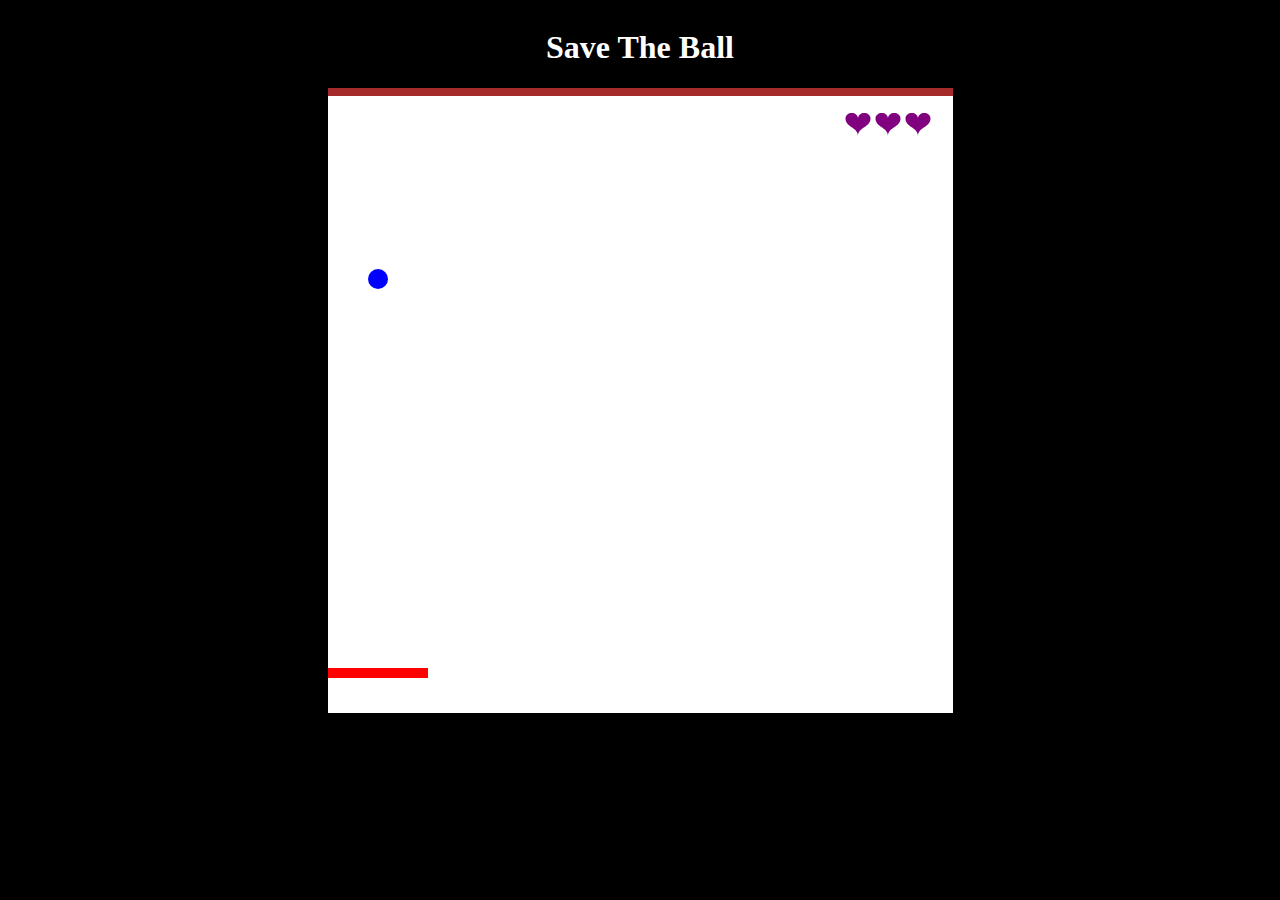
<file: index.html>
<!DOCTYPE html>
<html>
<head>
    <meta charset='utf-8'>
    <meta http-equiv='X-UA-Compatible' content='IE=edge'>
    <title>Page Title</title>
    <meta name='viewport' content='width=device-width, initial-scale=1'>
    <link rel='stylesheet' type='text/css' media='screen' href='style.css'>
    
</head>
<body>
    <h1>Save The Ball</h1>
    <canvas id="canvas" width="625" height="625"></canvas>
    <script src='game.js'></script>
</body>
</html>
</file>
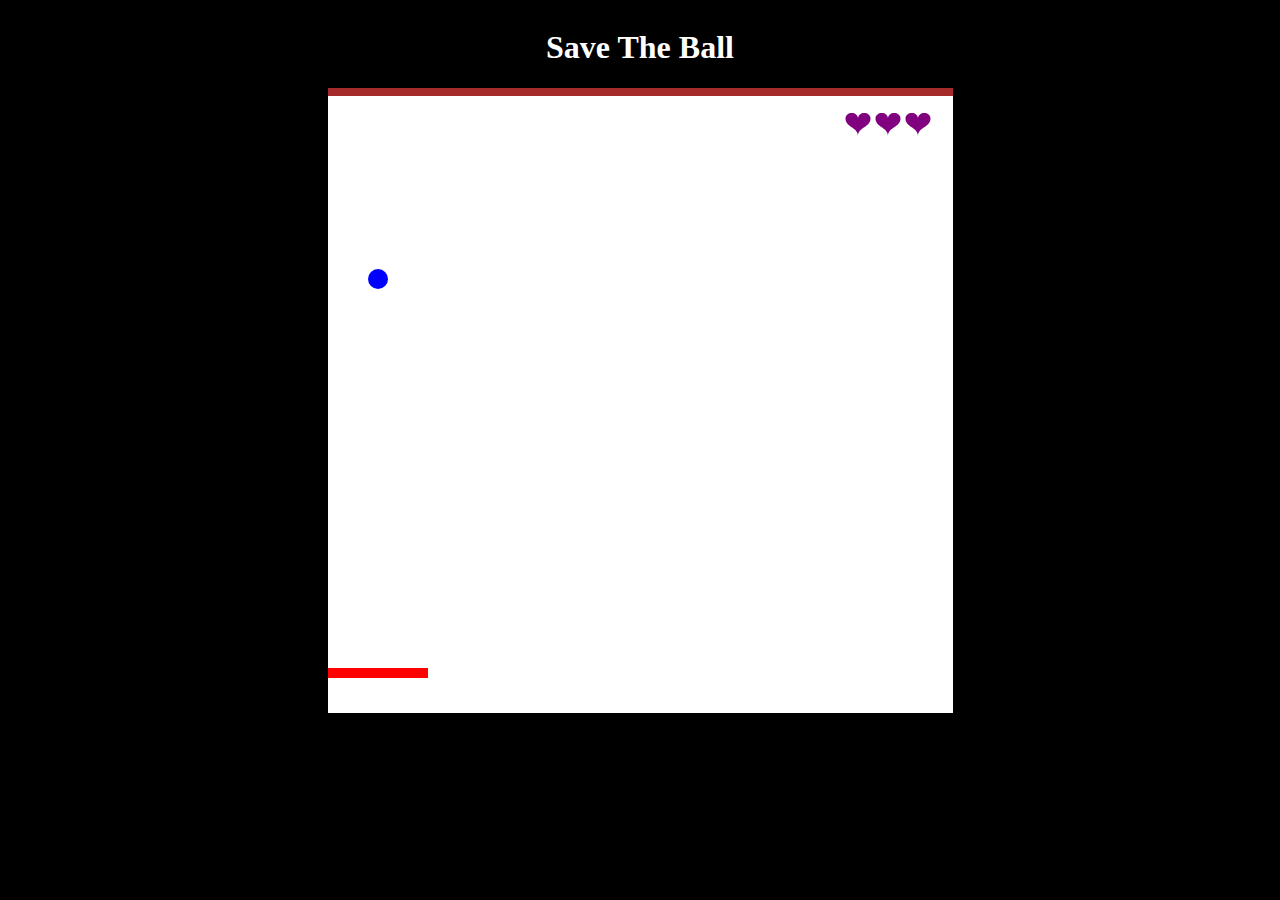
<file: layout.html>
<!DOCTYPE html>
<html>
<head>
    <meta charset='utf-8'>
    <meta http-equiv='X-UA-Compatible' content='IE=edge'>
    <title>Page Title</title>
    <meta name='viewport' content='width=device-width, initial-scale=1'>
    <link rel='stylesheet' type='text/css' media='screen' href='style.css'>
    
</head>
<body>
    <h1>Save The Ball</h1>
    <canvas id="canvas" width="625" height="625"></canvas>
    <script src='game.js'></script>
</body>
</html>
</file>
<file: style.css>
*{
    box-sizing: border-box;
}
body
{
    background-color: black;
    color: white;
    display: flex;
    flex-direction: column;
    align-items: center;
    justify-content: center;
    

}
#canvas
{
    background-color: white;
}
</file>
